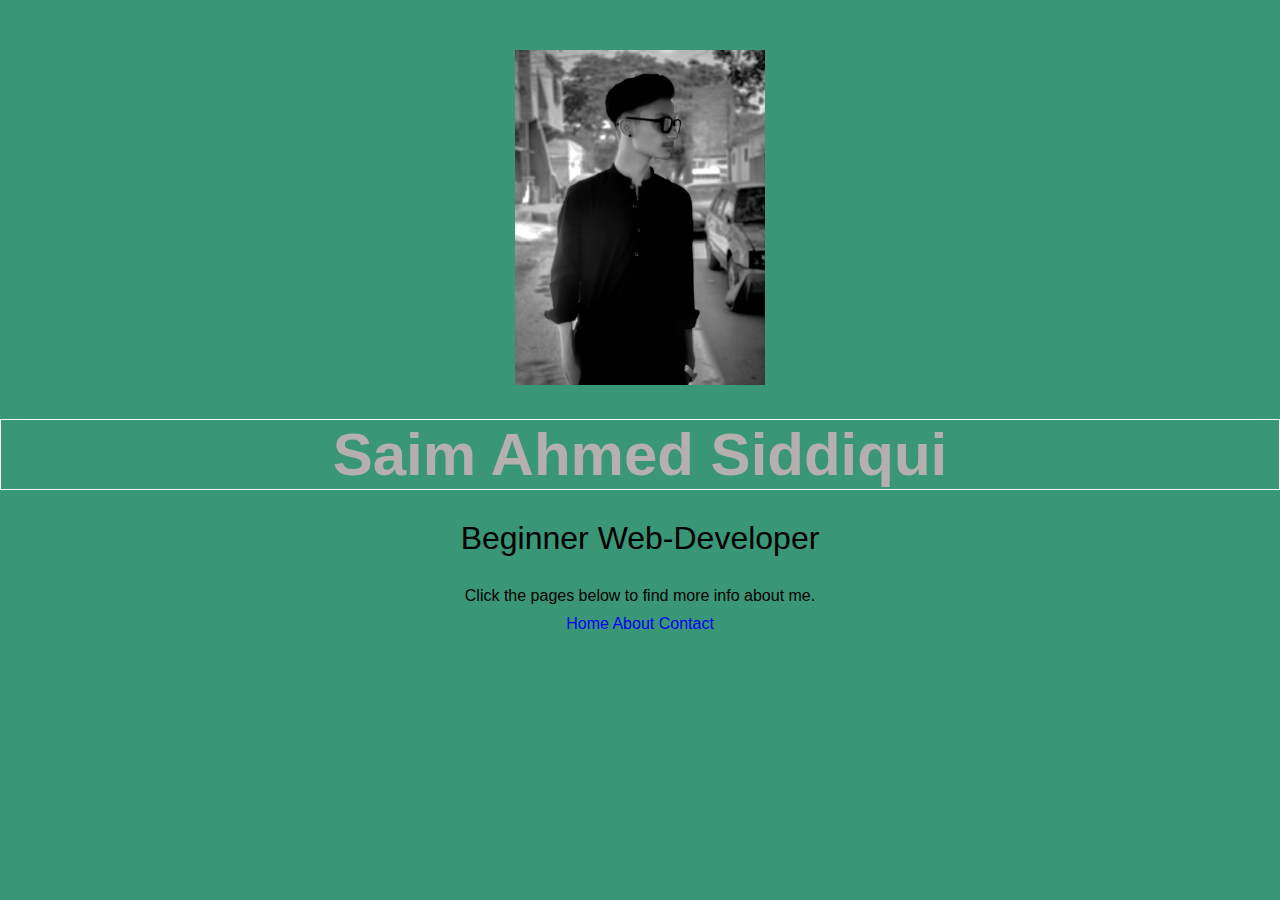
<file: Portfolio web Assignment 2/index.html>
<!DOCTYPE html>
<html lang="en">
<head>
    <meta charset="UTF-8">
    <meta name="viewport" content="width=device-width, initial-scale=1.0">
    <title>My portfolio website</title>
    <link rel="stylesheet" href="style.css">
</head>
<body class="body1">
    <img class="homeimg" src="./Assest.html/PicsArt_06-11-11.37.09.jpg" alt="Saim Ahmed Siddiqui's pfp">
    <h1 class="hometxt1">Saim Ahmed Siddiqui</h1>
    <p class="hometxt2">Beginner Web-Developer</p>
    <p class="hometxt3">Click the pages below to find more info about me.</p>
<a href="./index.html"> Home</a>
<a href="./About.html"> About</a>
<a href="./Contact.html"> Contact</a>
</body>
</html>
</file>
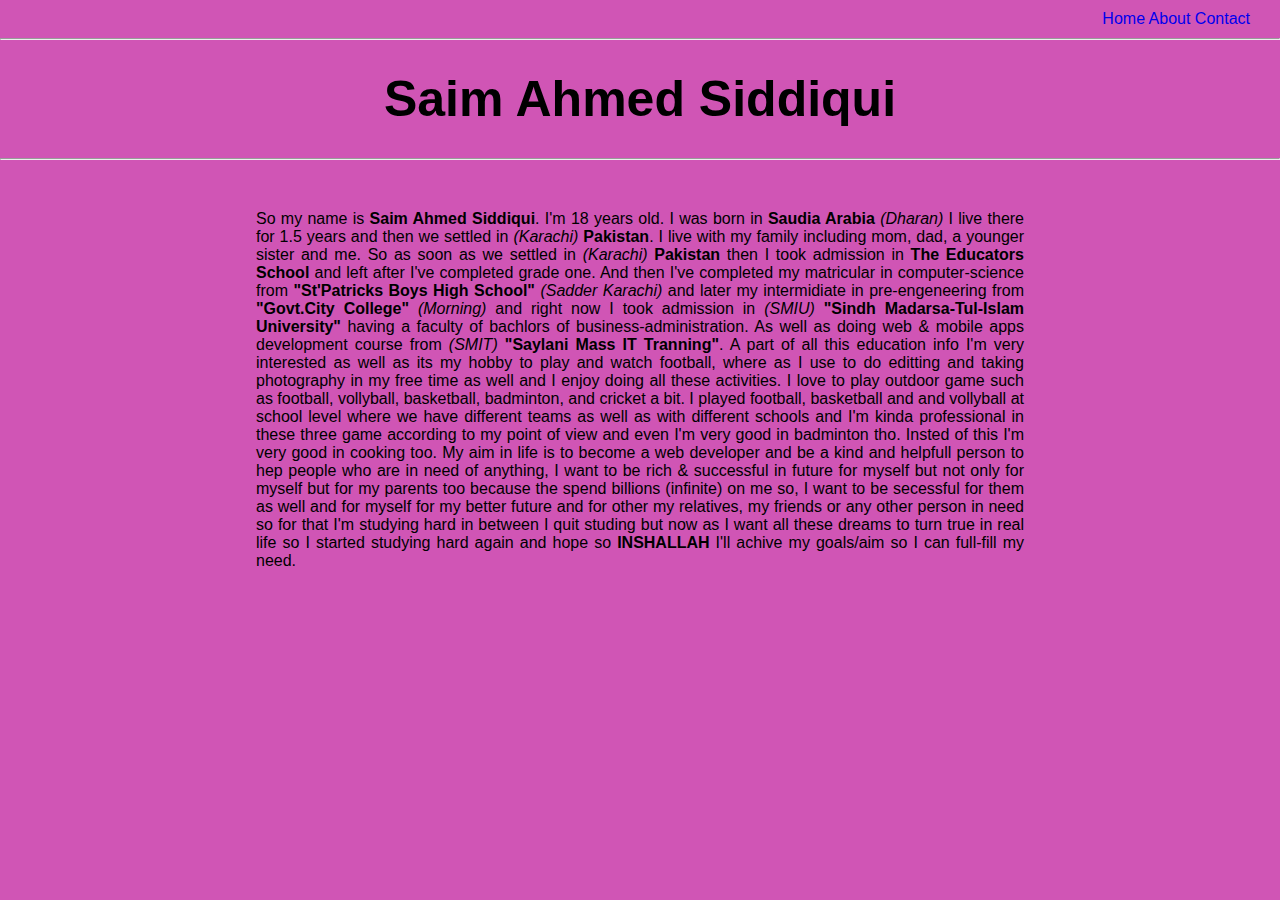
<file: Portfolio web Assignment 2/About.html>
<!DOCTYPE html>
<html lang="en">
<head>
    <meta charset="UTF-8">
    <meta name="viewport" content="width=device-width, initial-scale=1.0">
    <title>My portfolio website</title>
    <link rel="stylesheet" href="style.css">
</head>
<body class="body2">
    <div class="aboutlink">
        <a href="./index.html"> Home</a>
        <a href="./About.html"> About</a>
        <a href="./Contact.html"> Contact</a>
    </div>
    <hr>
    <h2 class="abouttxt1">Saim Ahmed Siddiqui</h2>
    <hr>
    <p class="abouttxt2">So my name is <STRONg>Saim Ahmed Siddiqui</STRONg>. I'm 18 years old. I was born in <strong>Saudia Arabia</strong> <em>(Dharan)</em>  
    I live there for 1.5 years and then we settled in <em>(Karachi)</em> <strong> Pakistan</strong>. I live with my family including mom, dad, a younger 
    sister and me. So as soon as we settled in <em>(Karachi)</em> <strong> Pakistan</strong> then I took admission in <strong>The Educators School</strong> 
    and left after I've completed grade one. And then I've completed my matricular in computer-science from <strong>"St'Patricks Boys High School"</strong>  
    <em>(Sadder Karachi)</em> and later my intermidiate in pre-engeneering from <strong>"Govt.City College"</strong> <em>(Morning)</em> 
    and right now I took admission in <em>(SMIU)</em> <strong>"Sindh Madarsa-Tul-Islam University"</strong> having a faculty 
    of bachlors of business-administration. As well as doing web & mobile apps development course from <em>(SMIT)</em> <strong>"Saylani Mass IT Tranning"</strong>. 
    A part of all this education info I'm very interested as well as its my hobby to play and watch football, where as I use to do editting 
    and taking photography in my free time as well and I enjoy doing all these activities. I love to play outdoor game such as football, vollyball,
    basketball, badminton, and cricket a bit. I played football, basketball and and vollyball at school level where we have different teams as well as
    with different schools and I'm kinda professional in these three game according to my point of view and even I'm very good in badminton tho.
    Insted of this I'm very good in cooking too. My aim in life is to become a web developer and be a kind and helpfull person to hep people who 
    are in need of anything, I want to be rich & successful in future for myself but not only for myself but for my parents too because the spend billions (infinite) 
    on me so, I want to be secessful for them as well and for myself for my better future and for other my relatives, my friends or 
    any other person in need so for that I'm studying hard in between I quit studing but now as I want all these dreams to turn true in real life
    so I started studying hard again and hope so <strong>INSHALLAH</strong> I'll achive my goals/aim so I can full-fill my need.</p>
</body>
</html>
</file>
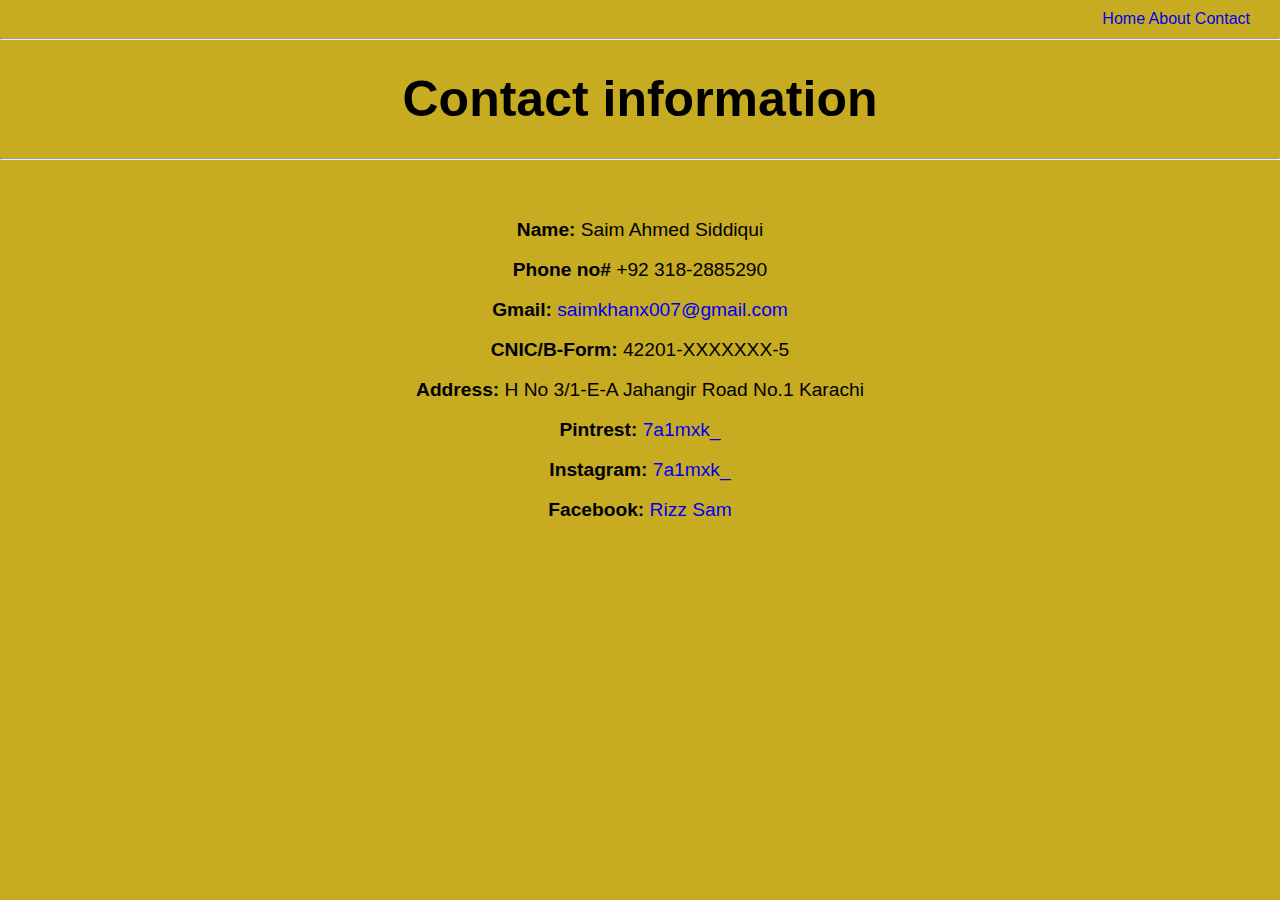
<file: Portfolio web Assignment 2/Contact.html>
<!DOCTYPE html>
<html lang="en">
<head>
    <meta charset="UTF-8">
    <meta name="viewport" content="width=device-width, initial-scale=1.0">
    <title>My portfolio website</title>
    <link rel="stylesheet" href="style.css">
</head>
<body class="body3">
    <div class="aboutlink">
        <a href="./index.html"> Home</a>
        <a href="./About.html"> About</a>
        <a href="./Contact.html"> Contact</a>
    </div>
    <hr>
    <h2 class="abouttxt1">Contact information</h2>
    <hr>
    <div class="contactt">
        <p><strong>Name:</strong> Saim Ahmed Siddiqui</p>
        <p><strong>Phone no#</strong> +92 318-2885290</p>
        <p><strong>Gmail:</strong> <a href="mailto:saimkhanx007@gmail.com" target="_blank"> saimkhanx007@gmail.com</a></p>
        <p><strong> CNIC/B-Form:</strong> 42201-XXXXXXX-5</p>
        <p><strong>Address:</strong> H No 3/1-E-A Jahangir Road No.1 Karachi</p>
        <p><strong>Pintrest:</strong> <a href="https://pin.it/3lieVX6" target="_blank"> 7a1mxk_</a></p>
        <p><strong>Instagram:</strong> <a href="instagram.com/7a1mxk_" target="_blank"> 7a1mxk_</a></p>
        <p><strong>Facebook:</strong> <a href="https://www.Facebook.com/profile.php?id=100014832431336" target="_blank"> Rizz Sam</a></p>
    </div>
    </body>
</html>
</file>
<file: Portfolio web Assignment 2/style.css>
*{padding: 0;
margin: 0;
box-sizing: border-box;
font-family: Arial, Helvetica, sans-serif; 
/* justify-content: center; */
text-align: center;
text-decoration: none; 
} 

/* home css */

.body1 {background-color: rgb(57, 150, 119);}

.homeimg {margin-top: 50px;
margin-bottom: 30px;
height: 300;
width: 250px;}


.hometxt1 {font-size: 60px; 
    margin-bottom: 30px;
    color: rgb(181, 175, 175);
    border: 1px solid rgb(252, 247, 247);
}


.hometxt2 {font-weight: 200;
font-size: xx-large; margin-bottom: 30px;}

.hometxt3 {margin-bottom: 10px;}

/* about css */

.body2 {background-color: rgb(208, 85, 181);}

.aboutlink {text-align: right; 
margin-top: 10px;
margin-right: 30px;
margin-bottom: 10px;}

.abouttxt1 {margin-bottom: 30px;
margin-top: 30px;
font-size: 50px;}

.abouttxt2 {margin-top: 50px; width: 60%;
text-align: justify; margin-left: 20%;}

/* contact css */

.body3 {background-color: rgb(199, 171, 33);}

.contactt {margin-top: 50px; line-height: 40px; font-size: larger;}
</file>
